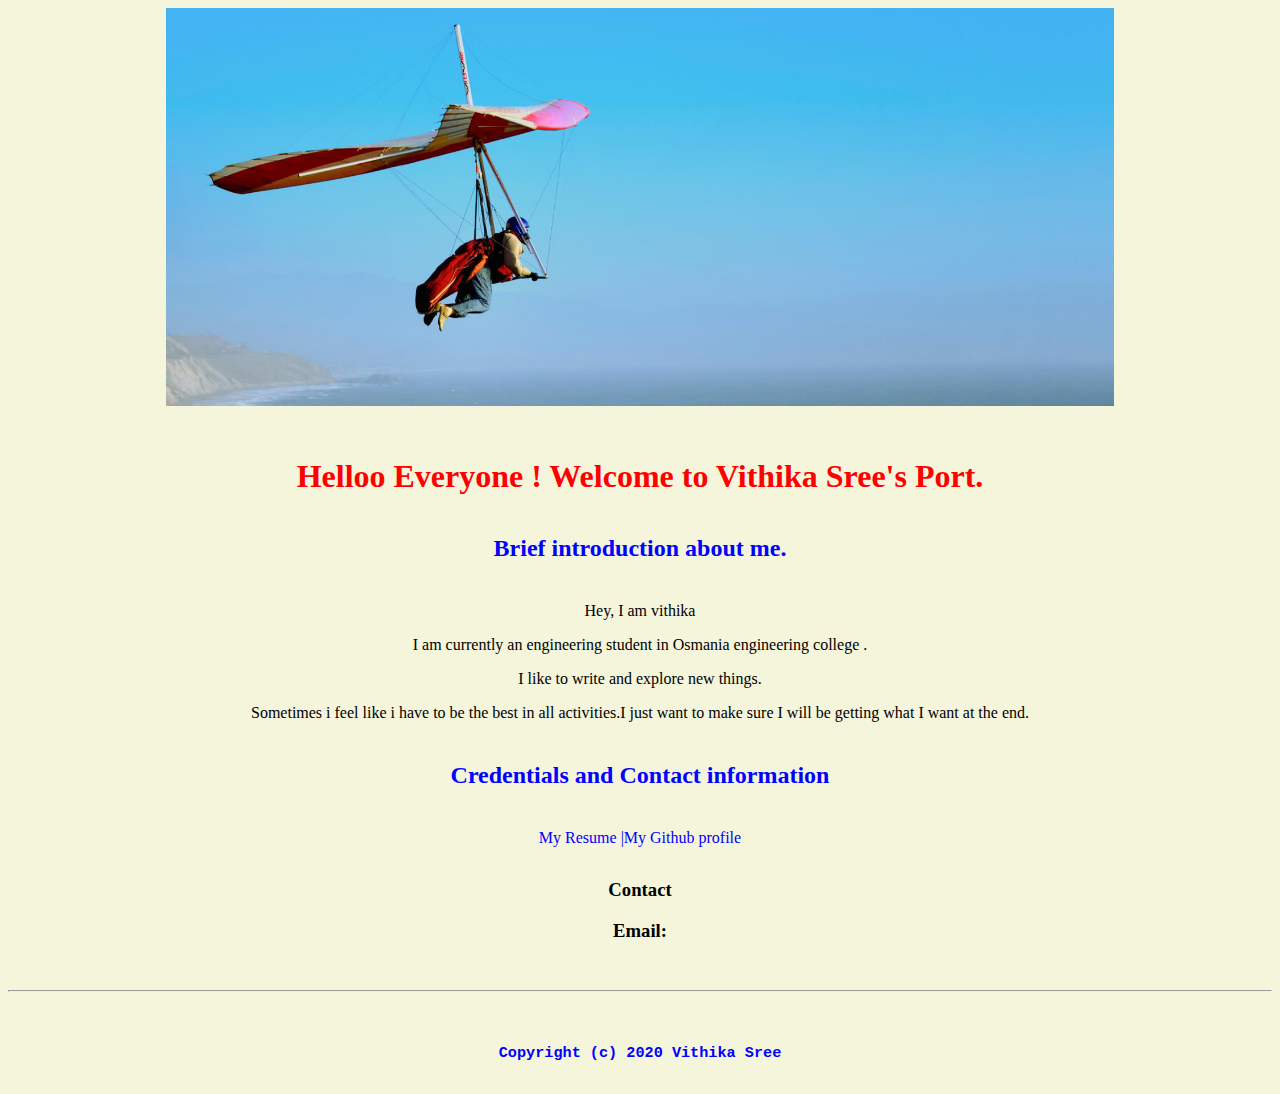
<file: index.html>
<!doctype html>

<!-- this is a comment for human! -->

<html lang="en">

  <header>
    <title>Vithika Sree</title>
    <link rel="stylesheet" href="css/master.css">
    <link rel="FaviconIcon" href="favicon.ico" type="image/x-icon">
    <link rel="shortcut" href="favicon.ico" type="image/x-icon">
    <meta name="name" content="Vithika Sree">
  </header>

  <body>
    <img src="images/banner.jpg"/ width="75%" alt="This is an alternative text for the image.">
      <h1>Helloo Everyone ! Welcome to Vithika Sree's Port.</h1>
      <h2>Brief introduction about me.</h2>
      <p>Hey, I am vithika</p>
      <p>I am currently an engineering student in Osmania engineering college . </p>
      <P>I like to write and explore new things.</p>
      <p>Sometimes i feel like i have to be the best in all activities.I just want to make sure I will be getting what I want at the end.
      <h2>Credentials and Contact information</h2>
      <a href="resume.html">My Resume</a>
      <a href="https://www.github.com/harrisonkong-asp">|My Github profile</a>
      <h3>Contact <details</h3>
      <p>Email:</p>
      <a href="mailto:vithika.kanisetty@gmail.com"vithika.kanisetty@gmail.com</a>
    </body>

  <footer>
    <hr>
    <code>Copyright (c) 2020 Vithika Sree</code>
  </footer>

</html>
</file>
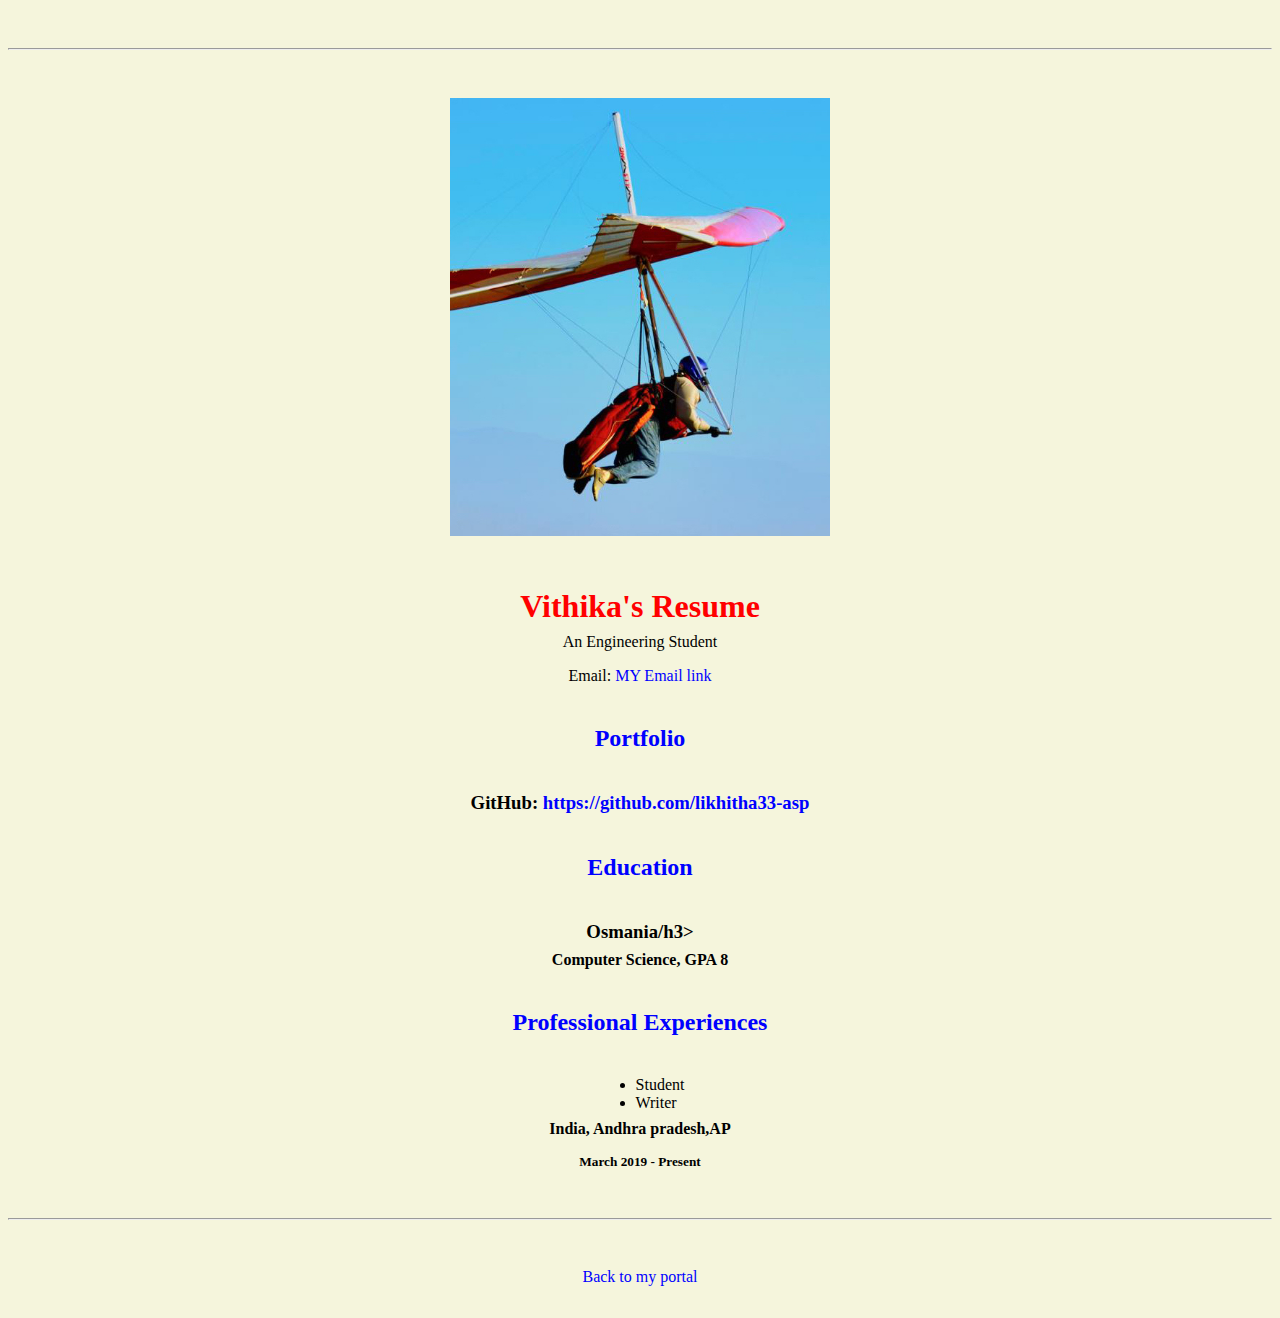
<file: resume.html>
<!doctype html>

<!-- this is a comment for human! -->

<html lang="en">

  <header>
    <title>MY Resume</title>
    <link rel="stylesheet" href="css/master.css">
  </header>

  <body>
    <hr>

    <img src="images/headshot.jpg" alt="An alternative text for a headershot" width="30%">

    <h1>Vithika's Resume</h1>
    <h>An Engineering Student</h4>

    <p>Email: <a href="mailto:likhitha.vithika@gmail.com" target="_blank">MY Email link</a></p>
    <!-- don't post physical address, personal phone number or other personal information on the web! -->

    <h2>Portfolio</h2>
      <h3>GitHub: <a href="https://github.com/likhitha33-asp" target="_blank">https://github.com/likhitha33-asp</a></h3>

    <h2>Education</h2>

    <h3>Osmania/h3>
    <h4>Computer Science, GPA 8</h4>

    <h2>Professional Experiences</h2>
    <ul>
      <li>Student</li>
      <li>Writer</li>
    </ul>
    <h4>India, Andhra pradesh,AP</h4>
    <h5>March 2019 - Present</h5>

  </body>

  <footer>
  <hr>
  <p><a href="index.html">Back to my portal</a><p>
  </footer>

</html>
</file>
<file: css/master.css>
/* Cascading stylesheet for the website */

/* Text inside these asterisks and slashes are comments for human */

  a {
    /* set the text color to blue here */
    color:blue;
    text-decoration: none; /* This means we do not want hyperlinks to be underlined */
  }

  a:hover {
    /* set the text color to red here */
  color:yellow;
    text-decoration: none; /* This means we do not want hyperlinks to be underlined */
  }

  body {
    background-color: beige;
    /* set the background color here */
    /* set the text color to black here */
    color: black;
    /* set the font here */
    font-style: normal;
    /* set the text alignment here */
    text-align: center;
}

  footer {
    margin-top: 2rem;
    margin-bottom: 2rem;
  }

  h1 {
    color: red;
    margin-bottom: 0.5rem;
    margin-top: 3rem;
   }

  h2 {
    margin-top: 2.5rem;
    margin-bottom: 2.5rem;
    /* set the text color of to #075AAB here */
    color:blue;
    /* set both the bottom margin and top margin to 2.5rem here */
   }

  h3 {
    margin-bottom: 0;
    margin-top: 2rem;
  }

  h4 {
    margin-bottom: 1rem;
    margin-top: 0.5rem;
  }

  h5 {
    margin-top: 0.5rem;
  }

  hr {
    margin-bottom: 3rem;
    margin-top: 3rem;
  }

  /* this controls how the bullet points in the resume page looks */
  ul {
    display: table;
    margin: 0 auto;
    text-align: left;
  }
</file>
